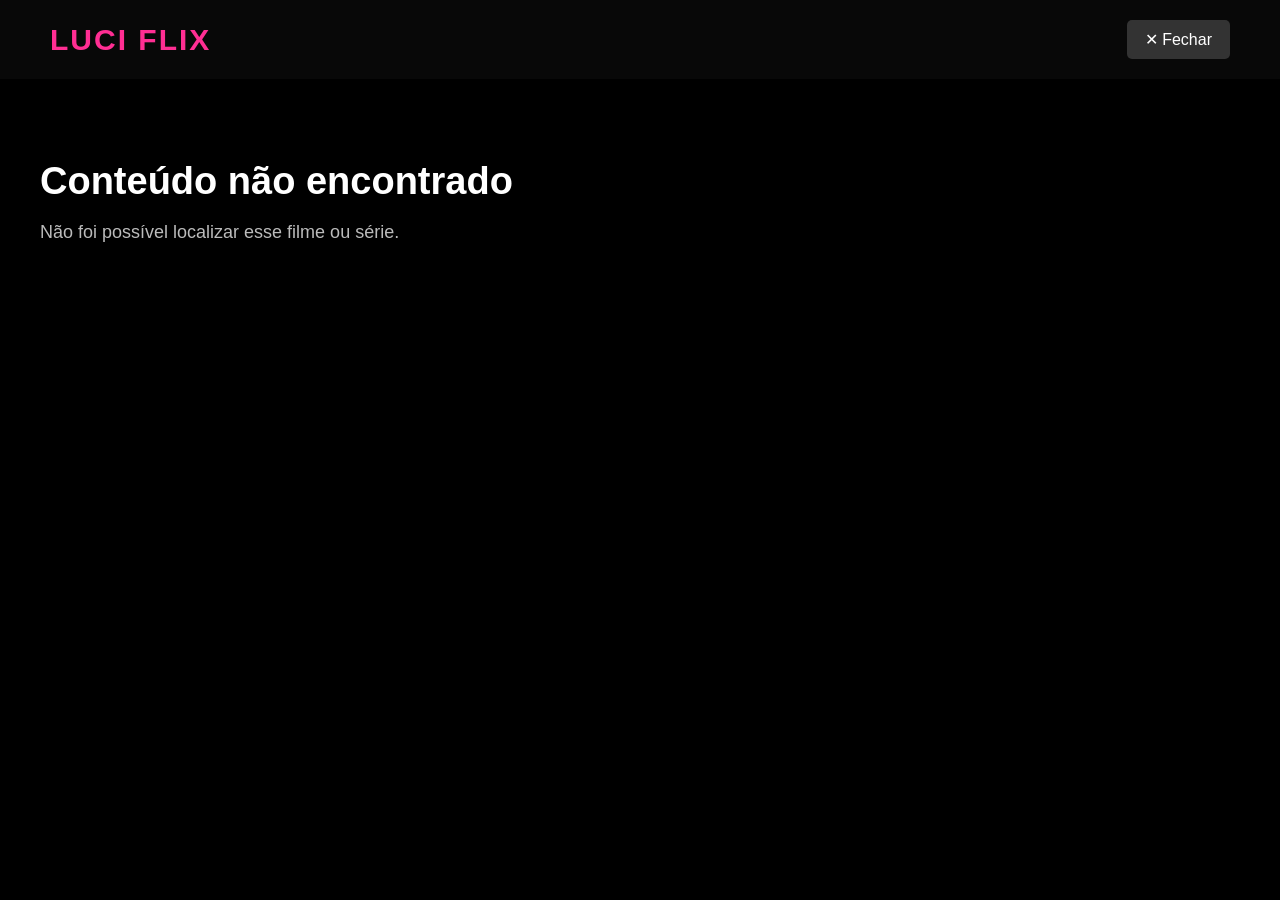
<file: player.html>
<!DOCTYPE html>
<html lang="pt-BR">

<head>
    <meta charset="UTF-8">

    <meta
        name="viewport"
        content="width=device-width, initial-scale=1.0"
    >

    <title>Luci flix - Assistir</title>

    <link rel="stylesheet" href="style.css">
</head>

<body class="paginaPlayer">

    <!-- MENU -->
    <header class="navbar">

        <div class="logo">LUCI FLIX</div>

        <a href="catalogo.html" class="voltar">
            ✕ Fechar
        </a>

    </header>


    <!-- PLAYER -->
    <main class="areaPlayer">

        <div class="videoContainer">

            <iframe
                id="playerYoutube"
                src=""
                title="Trailer"
                frameborder="0"
                allow="accelerometer; autoplay; clipboard-write; encrypted-media; gyroscope; picture-in-picture"
                allowfullscreen>
            </iframe>

        </div>


        <!-- INFORMAÇÕES -->
        <section class="infoPlayer">

            <h1 id="tituloPlayer"></h1>

            <p id="descricaoPlayer"></p>

        </section>

    </main>


    <script src="capas.js"></script>
    <script src="filmes.js"></script>
    <script src="player.js"></script>

</body>

</html>
</file>
<file: style.css>
/* RESET */
*{
    margin:0;
    padding:0;
    box-sizing:border-box;
}

body{
    font-family: Arial, Helvetica, sans-serif;
    background:#0a0a0a;
    color:white;
}

/* NAVBAR */
.navbar{
    position: fixed;
    top: 0;
    width: 100%;
    padding: 20px 50px;
    display: flex;
    justify-content: space-between;
    align-items: center;

    /* CORREÇÃO */
    background: rgba(10,10,10, 0.85);
    backdrop-filter: blur(8px);

    z-index: 1000;
}

.logo{
    color:#ff2e93;
    font-size:30px;
    font-weight:bold;
    letter-spacing:2px;
}

.fotoPerfil{
    width:42px;
    height:42px;
    border-radius:6px;
    border:2px solid white;
}

/* BANNER PRINCIPAL (igual Netflix) */
.banner{
    height:85vh;
    background-image:
    linear-gradient(to top, #0a0a0a 10%, transparent 60%),
    linear-gradient(to right, rgba(0,0,0,0.8), transparent 60%),
    url('Imagens/banner.svg');   /* coloque sua imagem aqui */

    background-size:cover;
    background-position:center;

    display:flex;
    align-items:center;
    padding-left:60px;
}

.banner-conteudo{
    max-width:500px;
}

.banner h1{
    font-size:56px;
    margin-bottom:20px;
}

.banner p{
    font-size:20px;
    color:#ddd;
    margin-bottom:25px;
    line-height:1.5;
}

/* BOTÃO */
.btnAssistir{
    background:#ff2e93;
    color:white;
    border:none;
    padding:14px 28px;
    font-size:18px;
    border-radius:5px;
    cursor:pointer;
    transition:0.3s;
    font-weight:bold;
}

.btnAssistir:hover{
    background:#ff5cb0;
    transform:scale(1.05);
}

/* CONTAINER */
.container{
    padding:20px 50px 50px;
    margin-top:-40px;
    position:relative;
    z-index:2;
}

.lista{
    margin-bottom:45px;
}

.lista h2{
    margin-bottom:18px;
    font-size:24px;
}

/* CARROSSEL */
.carrossel{
    display:flex;
    gap:15px;
    overflow-x:auto;
    scroll-behavior:smooth;
    padding-bottom:10px;
}

.carrossel::-webkit-scrollbar{
    display:none;
}

/* CARDS MELHORES */
.card{
    min-width:180px;
    max-width:180px;

    background:#141014;
    border-radius:8px;
    overflow:hidden;

    transition:0.3s;
    cursor:pointer;
    flex-shrink:0;

    display:flex;
    flex-direction:column;
}

.card:hover{
    transform:translateY(-6px);
    box-shadow:0 10px 25px rgba(0,0,0,0.7);
}

/* IMAGEM MENOR E MAIS BONITA */
.card img{
    width:100%;
    height:250px;
    object-fit:cover;
}

/* TEXTO */
.card h3{
    font-size:16px;
    margin:10px;

    height:38px;

    display:flex;
    align-items:flex-start;

    overflow:hidden;
}

.card p{
    font-size:13px;
    color:#bbb;
    padding:0 10px;
    line-height:1.4;

    height:55px;
    overflow:hidden;

    margin-bottom:15px;
}

/* BOTÕES DOS CARDS */
.botoes{
    display:flex;
    flex-direction:column;
    gap:8px;

    padding:0 10px 12px;

    margin-top:auto;
}

.botoes button{
    border:none;
    padding:8px;
    border-radius:5px;
    cursor:pointer;
    font-size:13px;
    transition:0.3s;
}

.botoes button:first-child{
    background:#ff2e93;
    color:white;
}

.botoes button:last-child{
    background:#333;
    color:white;
}

.botoes button:hover{
    transform:scale(1.03);
}


/* ============================= */
/* PÁGINA DO PLAYER */
/* ============================= */

.paginaPlayer{
    background:#000;
}


/* ÁREA PRINCIPAL */

.areaPlayer{
    padding:130px 40px 40px;
    min-height:100vh;
}


/* PLAYER */

.videoContainer{
    width:90%;
    max-width:950px;

    margin:0 auto;

    aspect-ratio:16 / 9;

    background:#000;

    border-radius:8px;
    overflow:hidden;

    box-shadow:0 10px 40px rgba(0,0,0,0.8);
}

/* TELAS MENORES */

@media (max-height:800px){

    .videoContainer{
        max-width:800px;
    }

    .areaPlayer{
        padding-top:110px;
    }

}


.videoContainer iframe{
    width:100%;
    height:100%;
}


/* INFORMAÇÕES */

.infoPlayer{
    max-width:1200px;
    margin:30px auto;
}


.infoPlayer h1{
    font-size:38px;
    margin-bottom:15px;
}


.infoPlayer p{
    font-size:18px;

    color:#bbb;

    max-width:800px;

    line-height:1.6;
}


/* BOTÃO VOLTAR */

.voltar{
    color:white;

    text-decoration:none;

    background:#333;

    padding:10px 18px;

    border-radius:5px;

    transition:0.3s;
}


.voltar:hover{
    background:#ff2e93;
}


/* BOTÃO PLAY DOS CARDS */

.btnPlay{
    background:#ff2e93;

    color:white;

    text-decoration:none;

    text-align:center;

    padding:8px;

    border-radius:5px;

    font-size:13px;

    transition:0.3s;
}


.btnPlay:hover{
    background:#ff5cb0;

    transform:scale(1.03);
}

/* ============================= */
/* TRAILER NÃO CADASTRADO        */
/* ============================= */

.semTrailer{
    height:100%;
    display:flex;
    flex-direction:column;
    align-items:center;
    justify-content:center;
    gap:16px;
    background:linear-gradient(135deg,#2a0a1b,#0a0a0a);
    text-align:center;
    padding:20px;
}

.semTrailer img{
    height:45%;
    border-radius:8px;
    border:2px solid #ff2e93;
}

.semTrailer p{
    color:#ffc2de;
}

.semTrailer .btnPlay{
    padding:12px 22px;
    font-size:15px;
}
</file>
